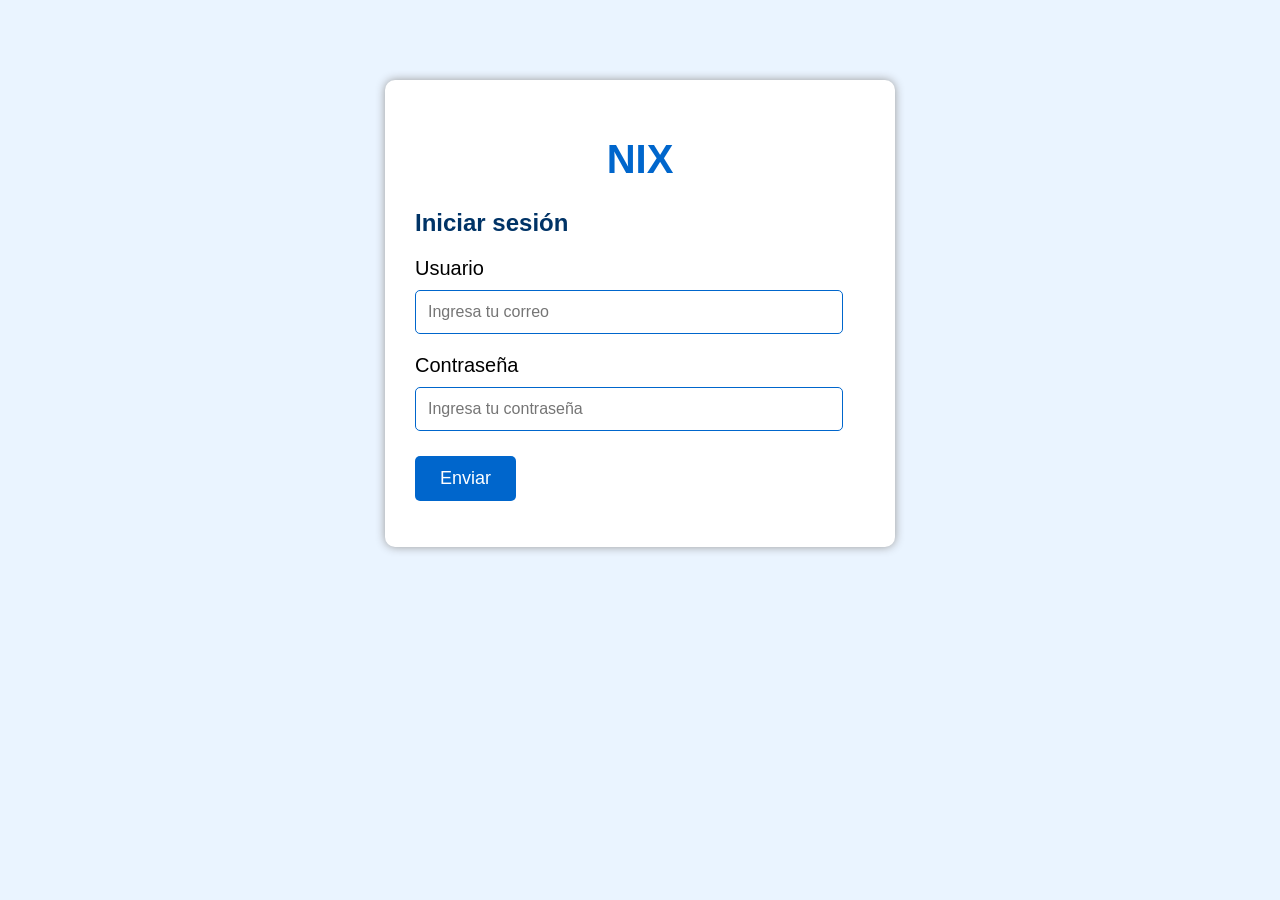
<file: index.html>
<!DOCTYPE html>
<html lang="es">

<head>
    <meta charset="UTF-8">
    <meta name="viewport" content="width=device-width, initial-scale=1.0">
    <title>Login - Nix</title>
    <link rel="stylesheet" href="estilos.css">
</head>

<body>

    <div class="contenedor">

        <h1>NIX</h1>
        <h2>Iniciar sesión</h2>

        <form id="loginForm">

            <label>Usuario</label>
            <input
                type="email"
                id="usuario"
                placeholder="Ingresa tu correo"
                required
            >

            <label>Contraseña</label>
            <input
                type="password"
                id="contrasena"
                placeholder="Ingresa tu contraseña"
                required
            >

            <button type="submit">Enviar</button>

            <p id="mensaje"></p>

        </form>

    </div>

    <script type="module" src="script.js"></script>

</body>
</html>
</file>
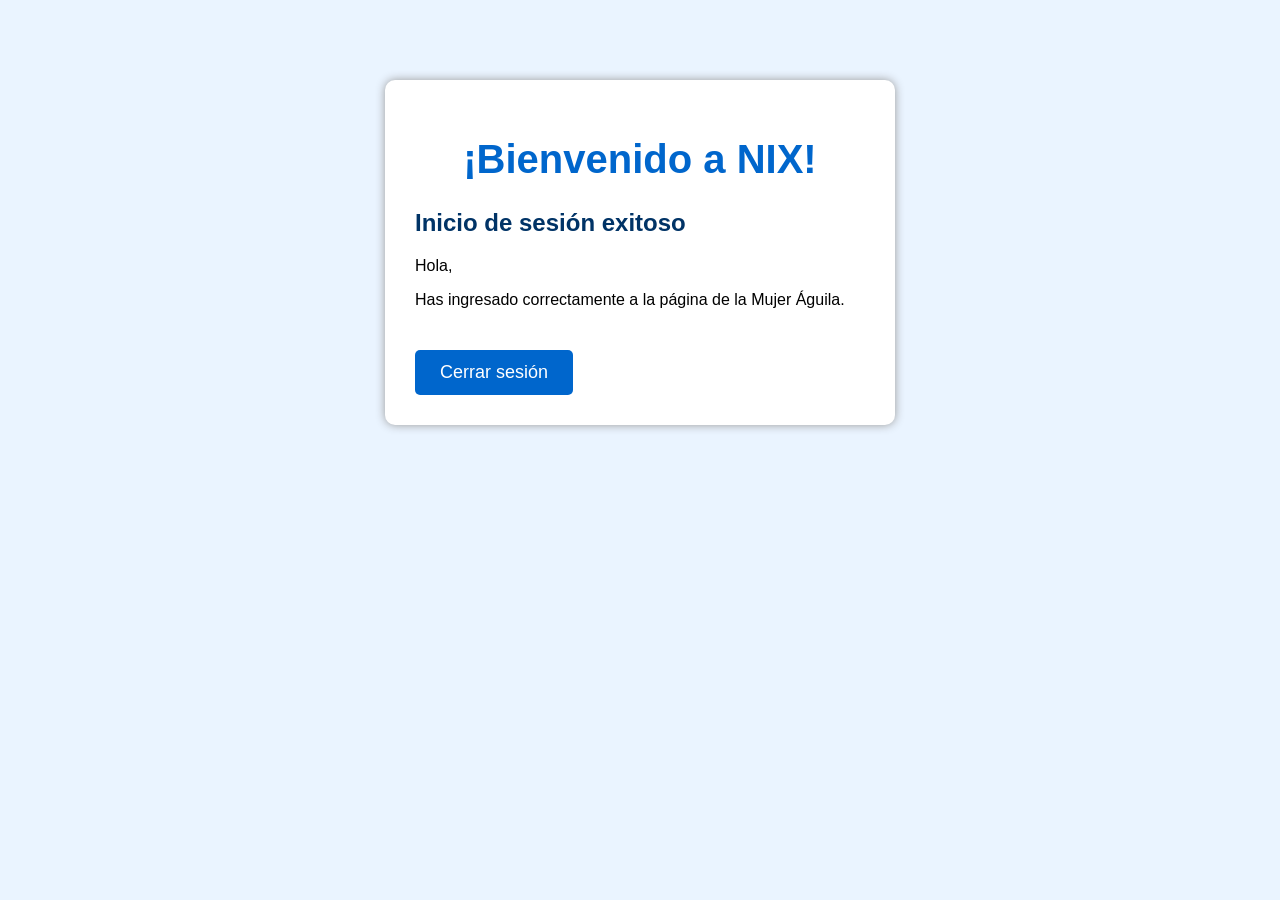
<file: bienvenida.html>
<!DOCTYPE html>
<html lang="es">

<head>
    <meta charset="UTF-8">
    <meta name="viewport" content="width=device-width, initial-scale=1.0">
    <title>Bienvenida - Nix</title>
    <link rel="stylesheet" href="estilos.css">
</head>

<body>

    <div class="contenedor" id="bienvenida">

        <h1>¡Bienvenido a NIX!</h1>

        <h2>Inicio de sesión exitoso</h2>

        <p>Hola,</p>

        <p id="nombreUsuario"></p>

        <p>Has ingresado correctamente a la página de la Mujer Águila.</p>

        <button id="cerrarSesion">
            Cerrar sesión
        </button>

    </div>

    <script type="module" src="script.js"></script>

</body>
</html>
</file>
<file: estilos.css>
body {
    margin: 0;
    font-family: Arial, sans-serif;
    background-color: #eaf4ff;
}

.contenedor {
    width: 80%;
    max-width: 450px;
    margin: 80px auto;
    padding: 30px;
    background-color: white;
    border-radius: 10px;
    box-shadow: 0 0 10px #999;
}

h1 {
    text-align: center;
    color: #0066cc;
    font-size: 40px;
}

h2 {
    color: #003366;
}

label {
    display: block;
    margin-top: 20px;
    font-size: 20px;
}

input {
    width: 95%;
    padding: 12px;
    margin-top: 10px;
    border: 1px solid #0066cc;
    border-radius: 5px;
    font-size: 16px;
    box-sizing: border-box;
}

button {
    margin-top: 25px;
    padding: 12px 25px;
    background-color: #0066cc;
    color: white;
    border: none;
    border-radius: 5px;
    font-size: 18px;
    cursor: pointer;
}

button:hover {
    background-color: #003366;
}

#mensaje {
    color: red;
    font-weight: bold;
}
</file>
